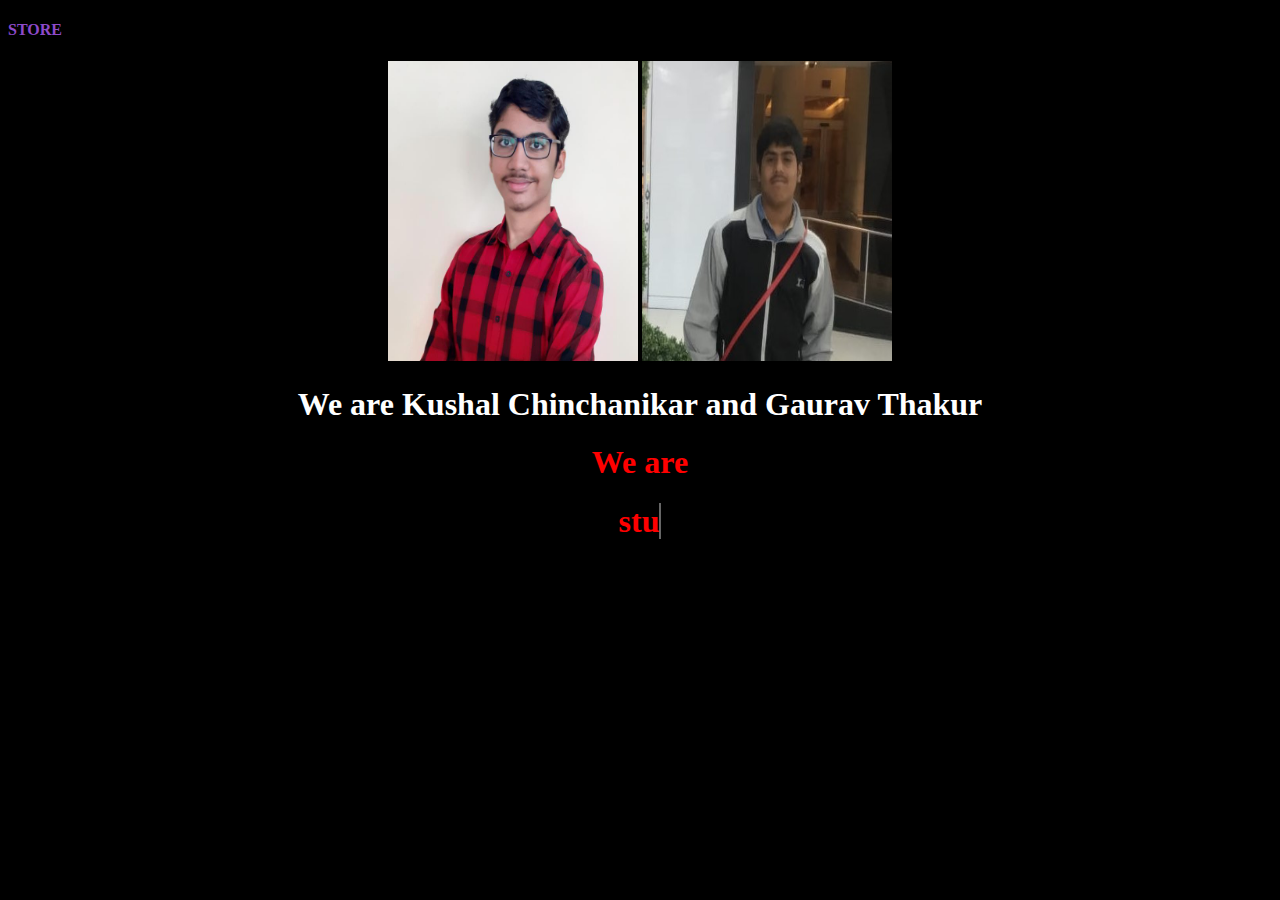
<file: about.html>
<!DOCTYPE html>
<!-- credits-https://codepen.io/gschier/pen/jkivt -->
<html lang="en">   
<head>
  <meta charset="UTF-8">
    <meta name="viewport" content="width=device-width, initial-scale=">
    <link rel="stylesheet" href="styles2.css" />
  <title>about me</title>
</head>
<body style="background-color:black; color:red;">
  <h4> <a class="a" href="index.html"> STORE </a></h4>
  <div class="centre" style="text-align:center">
  <div class="centre" style="text-align:center"> <img src="Kushalphoto.jpg" style="width:250px;height:300px;"> 
  <img src="Gauravphoto.jpeg" style="width:250px;height:300px;"> </div>

  <link href="https://fonts.googleapis.com/css?family=Raleway:200,100,400" rel="stylesheet" type="text/css" />
<h1 style="color: white;">We are Kushal Chinchanikar and Gaurav Thakur</h1>
<h1 style="color: red;">We are  </h1>  
<h1><span class="txt-rotate" data-period="1000" data-rotate='[  "students of NMIMS Kharghar", "coders","learning web development.", "1st year computer engineering students." ]'></span></h1>
  </div>
  <script src="about.js"></script> 
  </body>
</html>
</file>
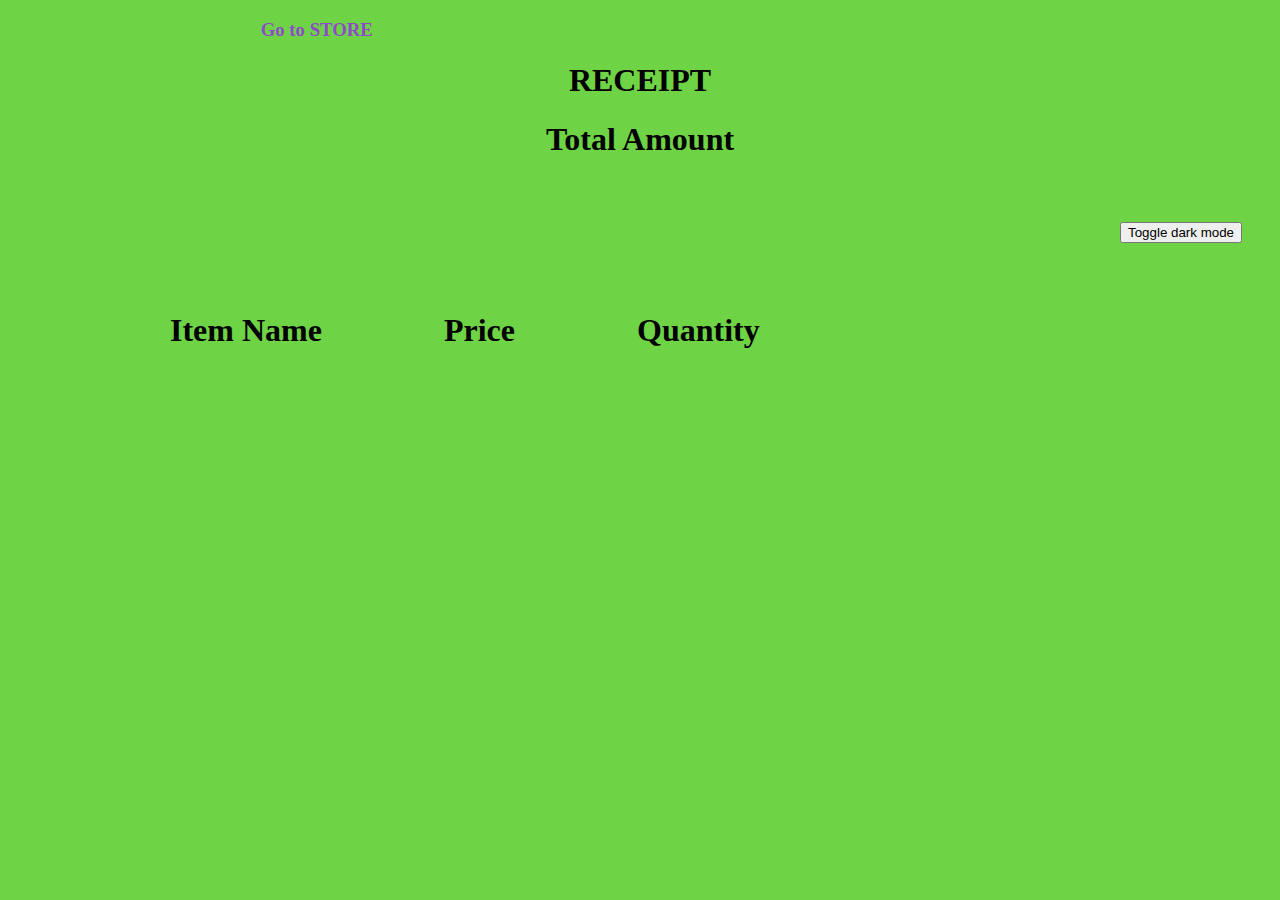
<file: receiver.html>
<!DOCTYPE html>
<html lang="en">
<head>
    <meta charset="UTF-8">
    <meta name="viewport" content="width=device-width, initial-scale=1.0">
    <title>Document</title>
    <link rel="stylesheet" href="styles2.css" />
    <script src="receiver.js"></script>
</head>
<body>
    <a href="index.html" style="text-decoration: none;"><h3 style="padding-left: 20%;">Go to STORE</h3></a> 
    <div style="text-align: center;" ><h1> RECEIPT</h1>  <div><h1>Total Amount  </pre> <span id="show-total" /> </h1></div> </div>
    
   
             <!--Google translate API taken from https://www.w3schools.com/howto/howto_google_translate.asp  -->
             <div style="float:right" id="google_translate_element"></div>

             <script type="text/javascript">
            function googleTranslateElementInit() {
            new google.translate.TranslateElement({pageLanguage: 'en'}, 'google_translate_element');
            }
            </script>
            
            
            <script type="text/javascript" src="https://translate.google.com/translate_a/element.js?cb=googleTranslateElementInit"></script>
            <pre>
                
            </pre><button style="float: right;margin-right: 30px;" onclick="myFunction()">Toggle dark mode</button>         
  <table class="rec">
      <tr>
         <th><h1>Item Name</h1></th>
          <th><h1>Price</h1></th>
          <th><h1>Quantity</h1></th>
          
      </tr>

      <tr>
          <td> <h2><div id="show-names0" /> </h2></td>
          <td> <h2><div id="show-price0" /> </h2></td>
          <td> <h2><div id="show-quantity0" /> </h2></td>
      </tr>

<tr>
    <td><h2><div id="show-names1" /> </h2></td>
    <td><h2><div id="show-price1" /> </h2></td>
    <td><h2><div id="show-quantity1" /> </h2></td>   
</tr>

<tr>
    <td> <h2><div id="show-names2" /> </h2></td>
    <td> <h2><div id="show-price2" /> </h2></td>
    <td> <h2><div id="show-quantity2"/> </h2></td>
</tr>

<tr>
    <td> <h2><div id="show-names3" /> </h2></td>
    <td> <h2><div id="show-price3" /> </h2></td>
    <td> <h2><div id="show-quantity3" /> </h2></td>
</tr>

<tr>
    <td> <h2><div id="show-names4" /> </h2></td>
    <td> <h2><div id="show-price4" /> </h2></td>
    <td> <h2><div id="show-quantity4" /> </h2></td>
</tr>

<tr>
    <td> <h2><div id="show-names5" /> </h2></td>
    <td> <h2><div id="show-price5" /> </h2></td>
    <td> <h2><div id="show-quantity5" /> </h2></td>
</tr>

</table>



</body>
</html>
</file>
<file: styles2.css>
body{
    background-color: rgb(110, 212, 69);
}
.rec
{
    margin:30px;
    padding :30px;
    

}
th,td{
    padding:20px;
    padding-left: 100px;
}

.dark-mode
{
    background-color: black;
    color: white;
}

a:link {
  text-decoration: none;
    color:rgb(142, 74, 202);
  }
  
a:visited {
    color: rgb(142, 74, 202);
  }
  
 
  a:hover {
    color:yellow;
  }
  
 
  a:active {
    color: blue;
  }
</file>
